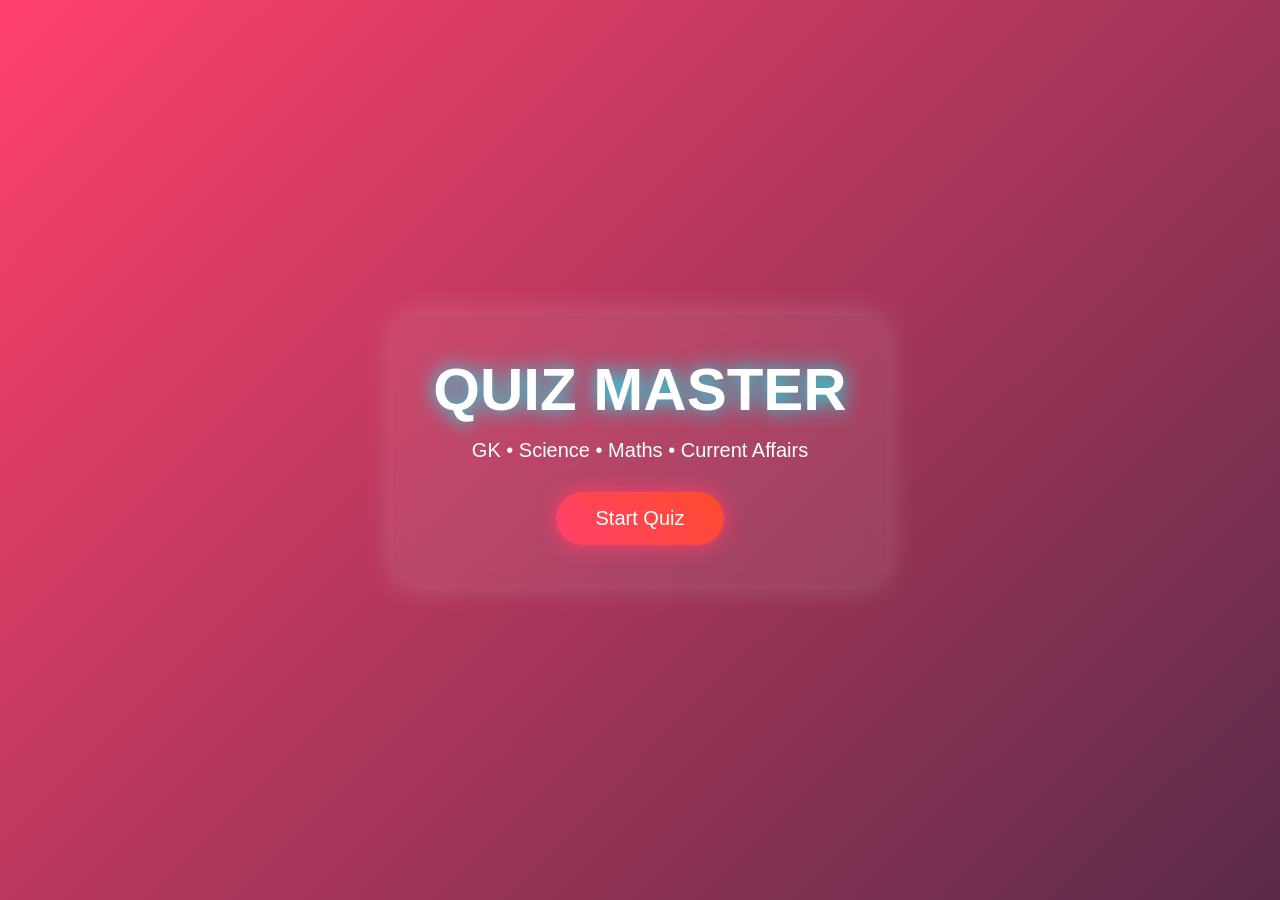
<file: index.html>
<!DOCTYPE html>
<html lang="en">
<head>
<meta charset="UTF-8">
<meta name="viewport" content="width=device-width, initial-scale=1.0">
<title>Quiz Master</title>

<style>
*{
    margin:0;
    padding:0;
    box-sizing:border-box;
    font-family:Arial, sans-serif;
}

body{
    height:100vh;
    display:flex;
    justify-content:center;
    align-items:center;
    background:linear-gradient(-45deg,#0f0c29,#302b63,#24243e,#ff416c);
    background-size:400% 400%;
    animation:bg 10s ease infinite;
}

@keyframes bg{
    0%{background-position:0% 50%;}
    50%{background-position:100% 50%;}
    100%{background-position:0% 50%;}
}

.container{
    text-align:center;
    color:white;
    padding:40px;
    border-radius:20px;
    backdrop-filter:blur(10px);
    background:rgba(255,255,255,0.08);
    box-shadow:0 0 30px rgba(255,255,255,0.2);
}

h1{
    font-size:60px;
    margin-bottom:15px;
    text-shadow:0 0 20px cyan;
}

p{
    font-size:20px;
    margin-bottom:30px;
}

button{
    padding:15px 40px;
    font-size:20px;
    border:none;
    border-radius:50px;
    cursor:pointer;
    color:white;
    background:linear-gradient(45deg,#ff416c,#ff4b2b);
    box-shadow:0 0 20px #ff416c;
    transition:.3s;
}

button:hover{
    transform:scale(1.1);
}
</style>
</head>

<body>

<div class="container">
    <h1>QUIZ MASTER</h1>
    <p>GK • Science • Maths • Current Affairs</p>
    <button onclick="startQuiz()">Start Quiz</button>
</div>

<script>
function startQuiz() {
    window.location.href = "quiz.html";
}
</script>

</body>
</html>
</file>
